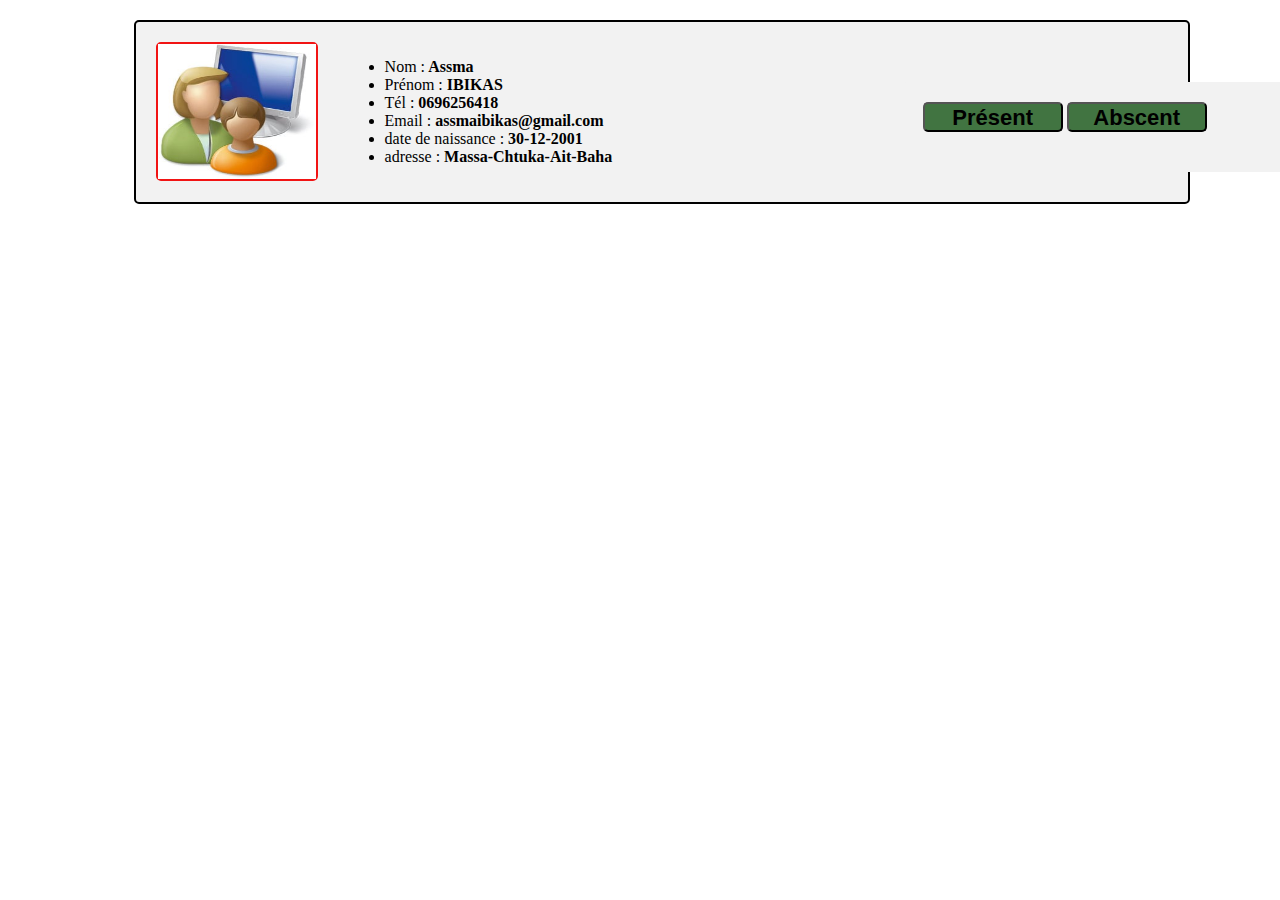
<file: templates/index.html>
<!DOCTYPE html>
<html lang="en">
<head>
    <meta charset="UTF-8">
    <meta name="viewport" content="width=device-width, initial-scale=1.0">
    <title>Aremo Travaux</title>
    <link rel="stylesheet" href="/static/style.css">
</head>
<body>
   <div style="border: 2px solid black; width: 80%; height: 140px; margin-left: 10%; margin-top: 20px; position: relative;" >
       <div id="imageUtilisateur" style="border: 2px solid rgb(241, 20, 20); width: 15%; margin: 0px; padding: 0%; height: 135px; position: absolute;">
            <img src="/static/images/utls.jpg" alt="" style="width: 100%; height: 100%;">
       </div>
       <div style="position: absolute; margin-left: 16%; top: 0px; height: 130px;">
            <ul >
                <li>
                    Nom :<b> Assma</b> 
                </li>
                <li>
                   Prénom :<b> IBIKAS</b> 
                </li>
                <li>
                    Tél :<b> 0696256418</b> 
                </li>
                <li>
                    Email :<b> assmaibikas@gmail.com</b> 
                </li>
                <li>
                    date de naissance :<b> 30-12-2001</b> 
                </li>
                <li>
                    adresse :<b> Massa-Chtuka-Ait-Baha</b> 
                </li>
            </ul>
       </div>
       <div style="width: 350px; height: 50px; position: absolute; margin-left: 71%;margin-top: 40px;">
            <button style="width: 40%; height: 30px; border-radius: 5px;font-weight: bold; font-size: 22px; background-color: rgb(65, 116, 65);"> Présent</button>
            <button style="width: 40%; height: 30px; border-radius: 5px;font-weight: bold; font-size: 22px; background-color: rgb(65, 116, 65);"> Abscent</button>
       </div>
   </div>     



</body>
</html>
</file>
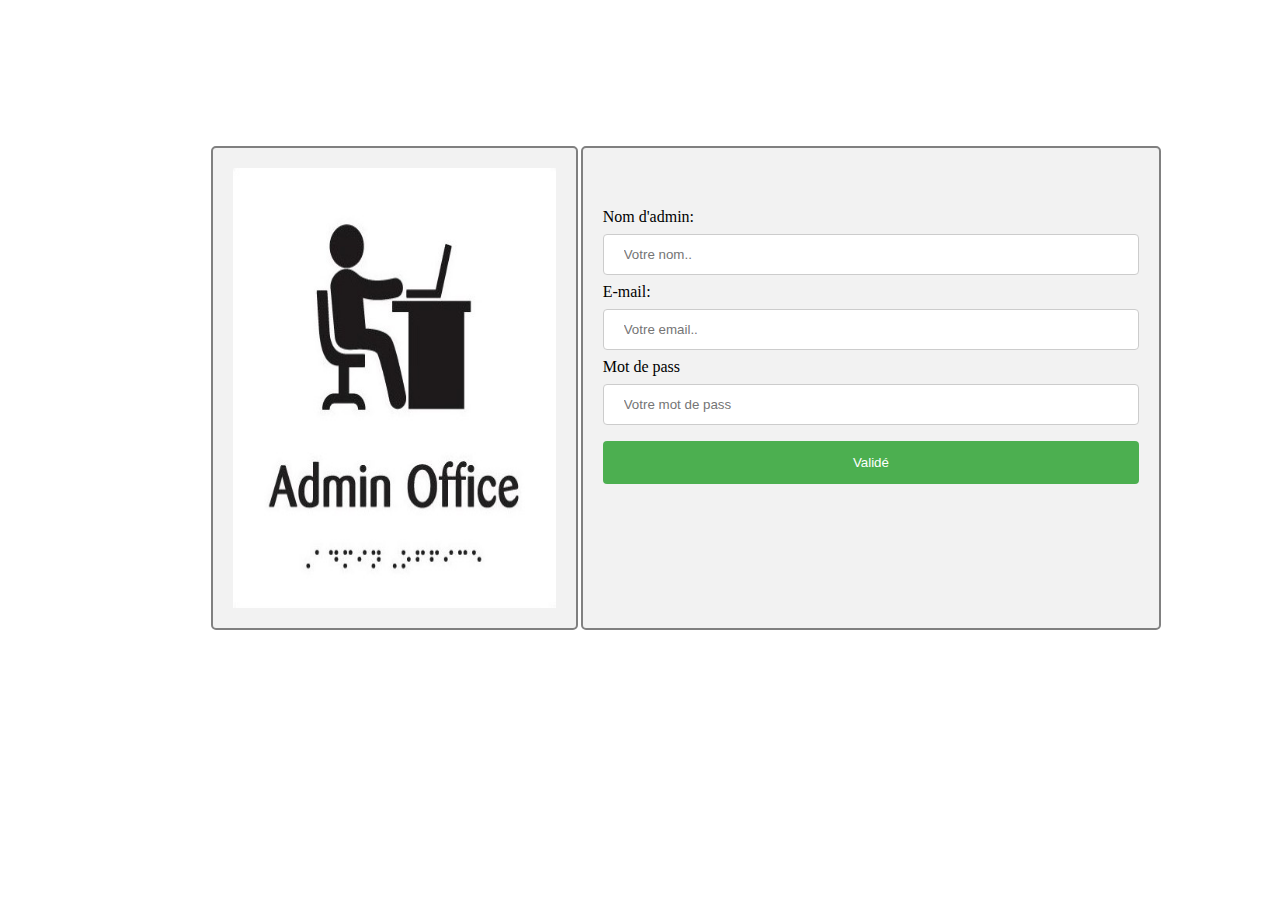
<file: templates/login.html>
<!DOCTYPE html>
<html lang="en">
<head>
    <meta charset="UTF-8">
    <meta name="viewport" content="width=device-width, initial-scale=1.0">
    <title>login</title>
    <link rel="stylesheet" href="/static/style.css">
</head>
<body>
    <div id="admin">
        <div id="img">
            <img src="/static/images/admin1.jpg" alt="">
        </div>
        <div id="formulaire">
            <form>
                <label for="fname">Nom d'admin:</label>
                <input type="text" id="fname" name="firstname" placeholder="Votre nom..">
            
                <label for="email">E-mail:</label>
                <input type="text" id="email" name="email" placeholder="Votre email..">

                <label for="password">Mot de pass</label>
                <input type="password"  placeholder="Votre mot de pass" id="password">

                <input type="submit" value="Validé"  >
            </form>
        </div>
    </div>
</body>
</html>
</file>
<file: static/style.css>
body{
    background-color: white;
}
#admin{
    width: 70%;
    height: 400px;
    margin-top: 10%;
    margin-left: 13%;
    position: relative;
    background-color: white;
    
}    
#img{
    position: absolute;
    margin-left: 2%;
    width: 35%;
    height: 100%;
    border: 2px solid gray;

}
#formulaire{
    position: absolute;
    margin-left: 42%;
    width: 58%;
    height: 100%;
    border: 2px solid gray;
}
img{
    width: 100%;
    height: 100%;
    

}
input[type=text], select {
    width: 100%;
    padding: 12px 20px;
    margin: 8px 0;
    display: inline-block;
    border: 1px solid #ccc;
    border-radius: 4px;
    box-sizing: border-box;
  }

input[type=password], select {
    width: 100%;
    padding: 12px 20px;
    margin: 8px 0;
    display: inline-block;
    border: 1px solid #ccc;
    border-radius: 4px;
    box-sizing: border-box;
  }

input[type=submit] {
    width: 100%;
    background-color: #4CAF50;
    color: white;
    padding: 14px 20px;
    margin: 8px 0;
    border: none;
    border-radius: 4px;
    cursor: pointer;
  }
  
  input[type=submit]:hover {
    background-color: #45a049;
  }
  
  div {
    border-radius: 5px;
    background-color: #f2f2f2;
    padding: 20px;
  }
form{
    margin-top: 40px;
}
</file>
